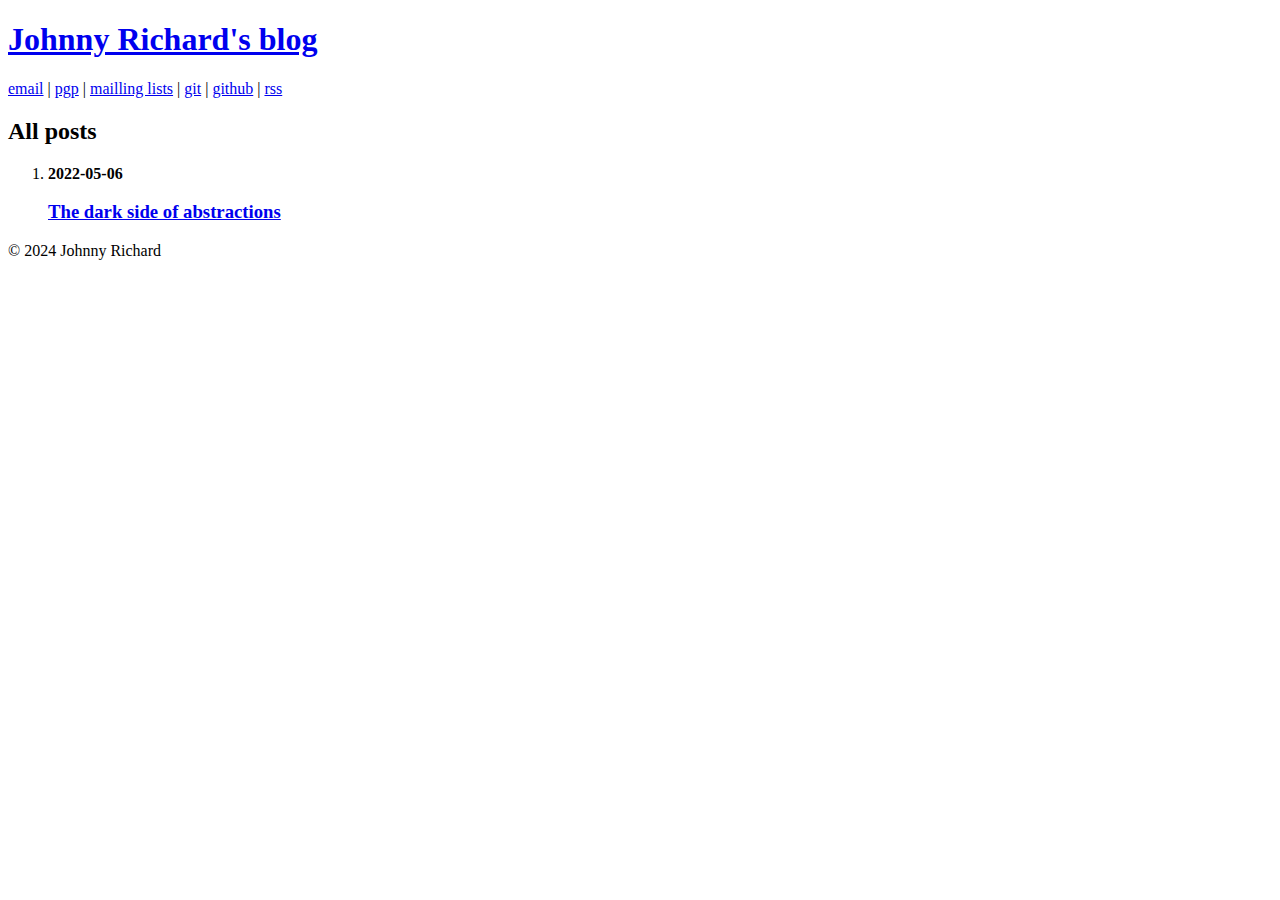
<file: index.html>
<!DOCTYPE html>
<html lang="en">
<head>
        <title>Johnny Richard's blog</title>
        <meta charset="utf-8" />
        <meta name="viewport" content="width=device-width,initial-scale=1" />
        <linK rel="icon" type="image/png" href="/static/avatar-64.png" />
        <link href="https://johnnyrichard.com/feeds/all.atom.xml" type="application/atom+xml" rel="alternate" title="Johnny Richard's blog Full Atom Feed" />
        <link rel="stylesheet" type="text/css" href="https://johnnyrichard.com/theme/css/style.css" />
        <link rel="stylesheet" type="text/css" href="https://johnnyrichard.com/theme/css/code-style.css" />
</head>

<body>
    <div id="main">
        <header class="banner">
            <h1><a href="https://johnnyrichard.com/">Johnny Richard's blog</a></h1>
        </header>
        <nav>
            <a href="mailto:johnny@johnnyrichard.com">email</a>
 |             <a href="/static/johnnyrichard.pubkey.asc">pgp</a>
 |             <a href="http://lists.johnnyrichard.com">mailling lists</a>
 |             <a href="http://git.johnnyrichard.com">git</a>
 |             <a href="https://github.com/johnnyrichard">github</a>
 |             <a href="/en/feeds/atom.xml">rss</a>
            <ul>
            </ul>
        </nav>
<section id="content">
<h2>All posts</h2>
<ol id="post-list">
        <li>
            <article>
                <header>
                    <strong>
                        <time class="published" datetime="2022-05-06T23:00:00+02:00">
                            2022-05-06
                        </time>
                    </strong>
                    <h3>
                        <a href="https://johnnyrichard.com/en/posts/2022/05/the-dark-side-of-abstractions" 
                           rel="bookmark" 
                           title="Permalink to The dark side of abstractions">
                            The dark side of abstractions
                        </a>
                    </h3>
                </header>
            </article>
        </li>
</ol>
</section>
        <footer>© 2024 Johnny Richard</footer>
    </div>
</body>
</html>
</file>
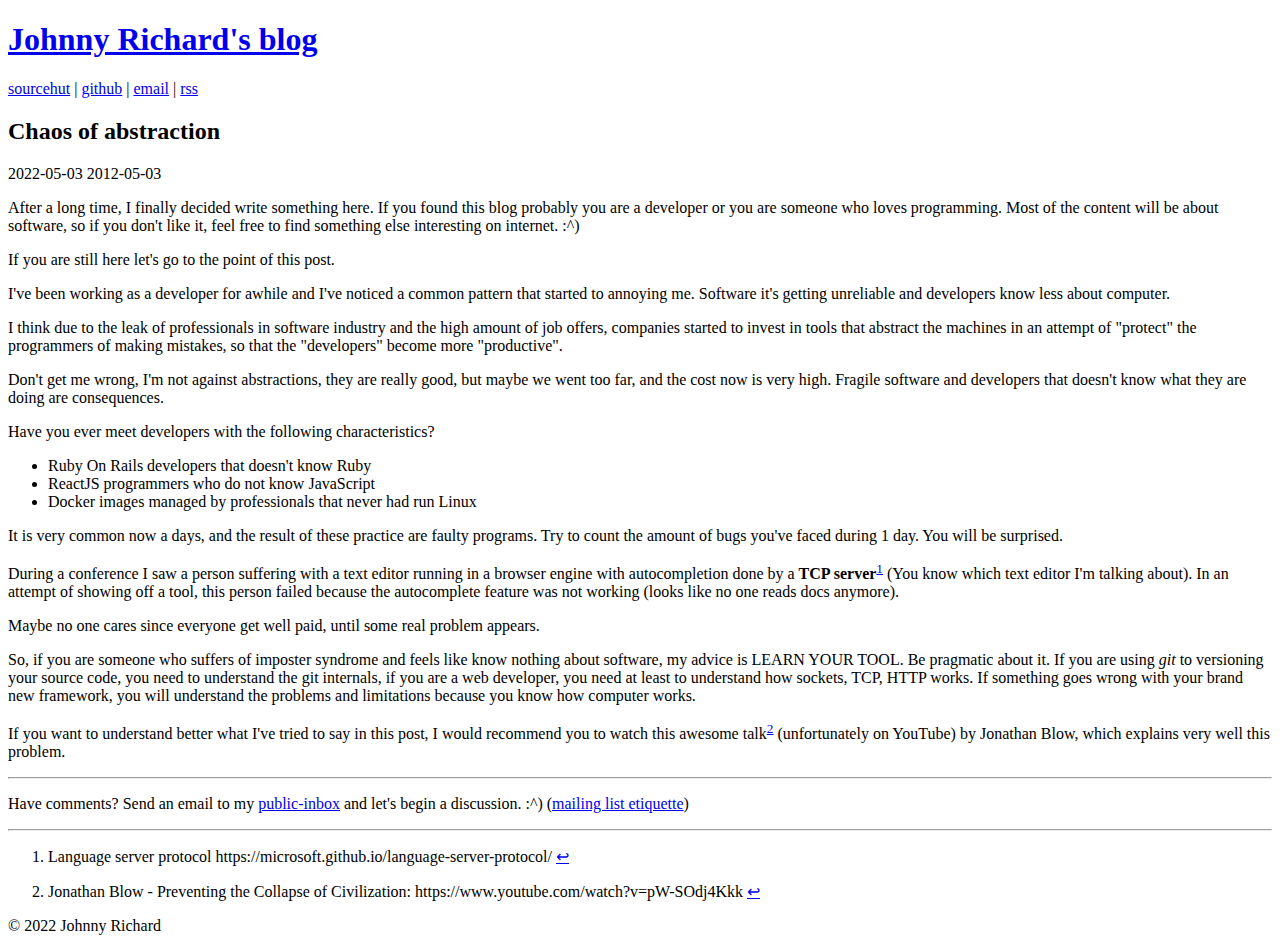
<file: drafts/chaos-of-abstraction.html>
<!DOCTYPE html>
<html lang="en">
<head>
          <title>Johnny Richard's blog - Chaos of abstraction</title>
        <meta charset="utf-8" />
        <meta name="viewport" content="width=device-width,initial-scale=1" />
        <link href="https://johnnyrichard.com/feeds/all.atom.xml" type="application/atom+xml" rel="alternate" title="Johnny Richard's blog Full Atom Feed" />
        <link href="https://johnnyrichard.com/feeds/misc.atom.xml" type="application/atom+xml" rel="alternate" title="Johnny Richard's blog Categories Atom Feed" />
        <link rel="stylesheet" type="text/css" href="https://johnnyrichard.com/theme/css/style.css" />
        <link rel="stylesheet" type="text/css" href="https://johnnyrichard.com/theme/css/code-style.css" />





</head>

<body>
    <div id="main">
        <header class="banner">
            <h1><a href="https://johnnyrichard.com/">Johnny Richard's blog</a></h1>
        </header>
        <nav>
            <a href="https://sr.ht/~johnnyrichard/">sourcehut</a>
 |             <a href="https://github.com/johnnyrichard">github</a>
 |             <a href="mailto:~johnnyrichard/public-inbox@lists.sr.ht">email</a>
 |             <a href="/en/feeds/atom.xml">rss</a>
            <ul>
            </ul>
        </nav>
<section id="content" class="body">
  <header>
    <h2 class="entry-title">Chaos of abstraction</h2>
 
  </header>
  <footer class="post-info">
    <time class="published" datetime="2022-05-03T10:20:00+02:00">
      2022-05-03
    </time>
    <time class="modified" datetime="2012-05-03T19:30:00+02:00">
      2012-05-03
    </time>
  </footer><!-- /.post-info -->
  <div class="entry-content">
    <p>After a long time, I finally decided write something here. If you found this
blog probably you are a developer or you are someone who loves programming.
Most of the content will be about software, so if you don't like it, feel free
to find something else interesting on internet. :^)</p>
<p>If you are still here let's go to the point of this post.</p>
<p>I've been working as a developer for awhile and I've noticed a common pattern
that started to annoying me. Software it's getting unreliable and developers
know less about computer.</p>
<p>I think due to the leak of professionals in software industry and the high
amount of job offers, companies started to invest in tools that abstract the
machines in an attempt of "protect" the programmers of making mistakes, so that
the "developers" become more "productive".</p>
<p>Don't get me wrong, I'm not against abstractions, they are really good, but
maybe we went too far, and the cost now is very high. Fragile software and
developers that doesn't know what they are doing are consequences.</p>
<p>Have you ever meet developers with the following characteristics?</p>
<ul>
<li>Ruby On Rails developers that doesn't know Ruby</li>
<li>ReactJS programmers who do not know JavaScript</li>
<li>Docker images managed by professionals that never had run Linux</li>
</ul>
<p>It is very common now a days, and the result of these practice are faulty
programs. Try to count the amount of bugs you've faced during 1 day. You will
be surprised.</p>
<p>During a conference I saw a person suffering with a text editor running in a
browser engine with autocompletion done by a <strong>TCP server</strong><sup id="fnref:1"><a class="footnote-ref" href="#fn:1">1</a></sup> (You know which
text editor I'm talking about). In an attempt of showing off a tool, this
person failed because the autocomplete feature was not working (looks like no
one reads docs anymore).</p>
<p>Maybe no one cares since everyone get well paid, until some real problem
appears.</p>
<p>So, if you are someone who suffers of imposter syndrome and feels like know
nothing about software, my advice is LEARN YOUR TOOL. Be pragmatic about it. If
you are using <em>git</em> to versioning your source code, you need to understand the
git internals, if you are a web developer, you need at least to understand how
sockets, TCP, HTTP works. If something goes wrong with your brand new
framework, you will understand the problems and limitations because you know
how computer works.</p>
<p>If you want to understand better what I've tried to say in this post, I would
recommend you to watch this awesome talk<sup id="fnref:2"><a class="footnote-ref" href="#fn:2">2</a></sup> (unfortunately on YouTube) by
Jonathan Blow, which explains very well this problem.</p>
<hr>
<p>Have comments? Send an email to my <a href="mailto:~johnnyrichard/public-inbox@lists.sr.ht">public-inbox</a>
and let's begin a discussion. :^) (<a href="https://man.sr.ht/lists.sr.ht/etiquette.md">mailing list etiquette</a>)</p>
<div class="footnote">
<hr>
<ol>
<li id="fn:1">
<p>Language server protocol https://microsoft.github.io/language-server-protocol/&#160;<a class="footnote-backref" href="#fnref:1" title="Jump back to footnote 1 in the text">&#8617;</a></p>
</li>
<li id="fn:2">
<p>Jonathan Blow - Preventing the Collapse of Civilization: https://www.youtube.com/watch?v=pW-SOdj4Kkk&#160;<a class="footnote-backref" href="#fnref:2" title="Jump back to footnote 2 in the text">&#8617;</a></p>
</li>
</ol>
</div>
  </div><!-- /.entry-content -->
</section>
        <footer>© 2022 Johnny Richard</footer>
    </div>
</body>
</html>
</file>
